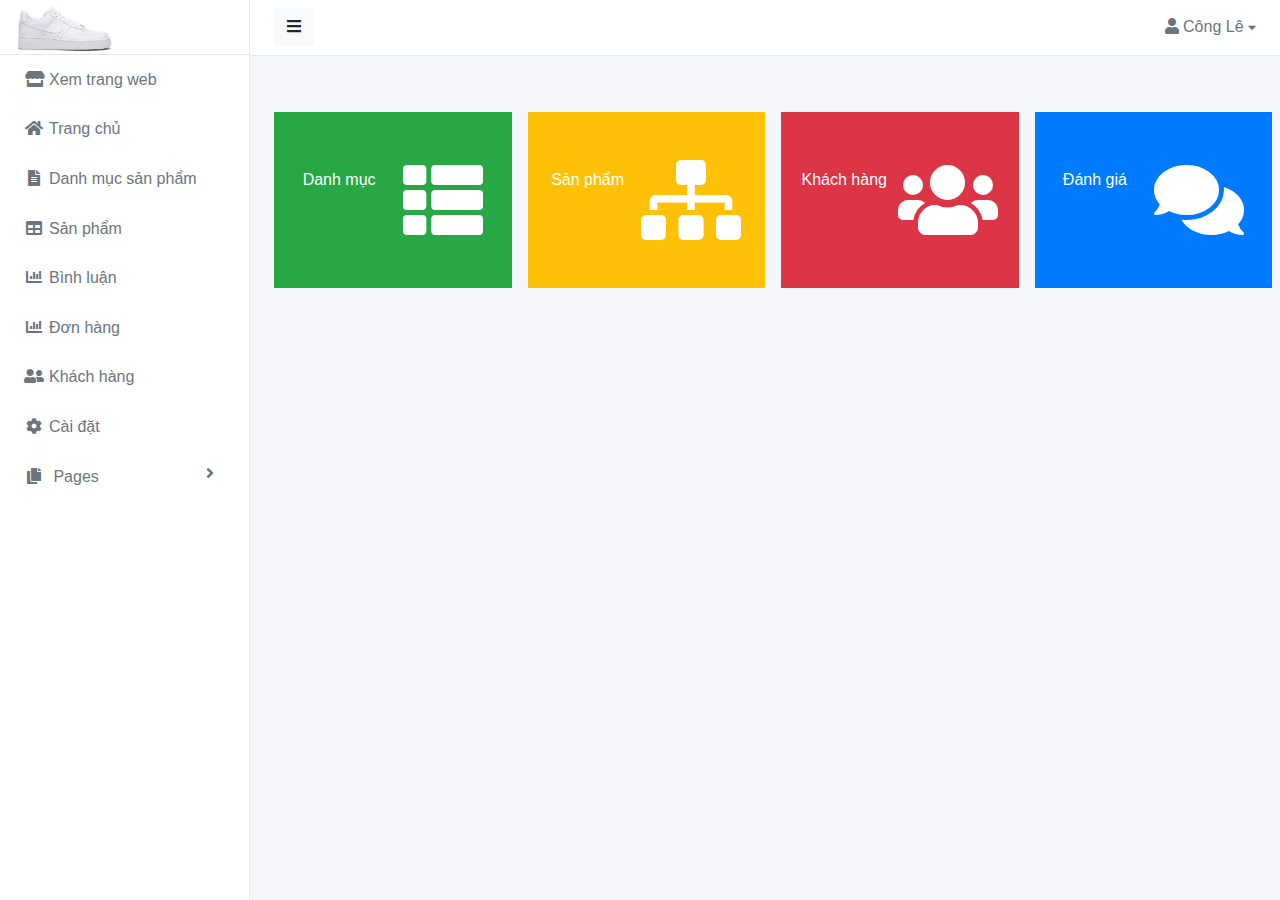
<file: public/admin/admin.html>
<!DOCTYPE html>
<html lang="en">
  <head>
    <meta charset="UTF-8" />
    <meta http-equiv="X-UA-Compatible" content="IE=edge" />
    <meta name="viewport" content="width=device-width, initial-scale=1.0" />

    <title>Xshop-Dự án Mẫu</title>
    <!-- Bootstrap -->
    <link rel="stylesheet" href="../css/bootstrap.min.css" type="text/css" />
    <!-- Font awesome -->
    <link rel="stylesheet" href="../css/all.min.css" type="text/css" />
    <!-- Slick slider -->
    <!-- <link rel="stylesheet" href="css/slick.css" type="text/css">
    <link rel="stylesheet" href="css/slick-theme.css" type="text/css">
    <script src="js/slick.min.js"></script> -->

    <!-- Custom -->
    <link rel="stylesheet" href="../css/dashboard.css" type="text/css" />
  </head>

  <body>
    <!-- Page Preloader -->
    <div class="wrapper">
      <nav id="sidebar">
        <div class="sidebar-header">
          <a href="../index.html">
            <img src="../image/xshop.png" alt="logo" class="img-fluid logo" />
          </a>
        </div>
        <ul class="list-unstyled components text-secondary">
          <li>
            <a href="../index.html"
              ><i class="fas fa-store"></i>Xem trang web</a
            >
          </li>
          <li>
            <a href="#"><i class="fas fa-home"></i>Trang chủ</a>
          </li>
          <li>
            <a href="#"><i class="fas fa-file-alt"></i>Danh mục sản phẩm</a>
          </li>
          <li>
            <a href="#"><i class="fas fa-table"></i>Sản phẩm</a>
          </li>
          <li>
            <a href="charts.html"><i class="fas fa-chart-bar"></i>Bình luận</a>
          </li>
          <li>
            <a href="charts.html"><i class="fas fa-chart-bar"></i>Đơn hàng</a>
          </li>
          <li>
            <a href="users.html"
              ><i class="fas fa-user-friends"></i>Khách hàng</a
            >
          </li>
          <li>
            <a href="settings.html"><i class="fas fa-cog"></i>Cài đặt</a>
          </li>
          <li>
            <a
              href="#pagesmenu"
              data-bs-toggle="collapse"
              aria-expanded="false"
              class="dropdown-toggle no-caret-down"
              ><i class="fas fa-copy"></i> Pages
              <i class="fas fa-angle-right float-xl-right"></i>
            </a>
            <ul class="collapse list-unstyled" id="pagesmenu">
              <li>
                <a href="blank.html"><i class="fas fa-file"></i> Blank page</a>
              </li>
              <li>
                <a href="404.html"
                  ><i class="fas fa-info-circle"></i> 404 Error page</a
                >
              </li>
              <li>
                <a href="500.html"
                  ><i class="fas fa-info-circle"></i> 500 Error page</a
                >
              </li>
            </ul>
          </li>
        </ul>
      </nav>
      <div id="body" class="active">
        <!-- navbar navigation component -->
        <nav class="navbar navbar-expand-lg navbar-white bg-white">
          <button type="button" id="sidebarCollapse" class="btn btn-light">
            <i class="fas fa-bars"></i><span></span>
          </button>
          <div class="collapse navbar-collapse" id="navbarSupportedContent">
            <ul class="nav navbar-nav ml-auto">
              <li class="nav-item dropdown">
                <div class="nav-dropdown">
                  <a
                    href="#"
                    id="nav2"
                    class="nav-item nav-link dropdown-toggle text-secondary"
                    data-bs-toggle="dropdown"
                    aria-expanded="false"
                  >
                    <i class="fas fa-user"></i> <span>Công Lê</span>
                    <i style="font-size: 0.8em" class="fas fa-caret-down"></i>
                  </a>
                  <div class="dropdown-menu dropdown-menu-end nav-link-menu">
                    <ul class="nav-list">
                      <li>
                        <a href="" class="dropdown-item"
                          ><i class="fas fa-address-card"></i> Hồ sơ</a
                        >
                      </li>
                      <li>
                        <a href="" class="dropdown-item"
                          ><i class="fas fa-envelope"></i> Thông báo</a
                        >
                      </li>
                      <li>
                        <a href="" class="dropdown-item"
                          ><i class="fas fa-cog"></i> Cài đặt</a
                        >
                      </li>
                      <div class="dropdown-divider"></div>
                      <li>
                        <a href="" class="dropdown-item"
                          ><i class="fas fa-sign-out-alt"></i> Đăng xuất</a
                        >
                      </li>
                    </ul>
                  </div>
                </div>
              </li>
            </ul>
          </div>
        </nav>

        <!-- end of navbar navigation -->
        <div class="content">
          <div class="container">
            <div class="cards row mt-5">
              <div
                class="card-single col d-flex justify-content-around bg-success text-white py-5 ml-3"
              >
                <div>
                  <h1 class="font-weight-bold"><?= $loai ?></h1>
                  <span>Danh mục</span>
                </div>
                <div>
                  <i class="fas fa-th-list" style="font-size: 80px"></i>
                </div>
              </div>
              <div
                class="card-single col d-flex justify-content-around bg-warning text-white py-5 ml-3"
              >
                <div>
                  <h1 class="font-weight-bold"><?= $hang_hoa ?></h1>
                  <span>Sản phẩm</span>
                </div>
                <div>
                  <i class="fas fa-sitemap" style="font-size: 80px"></i>
                </div>
              </div>
              <div
                class="card-single col d-flex justify-content-around bg-danger text-white py-5 ml-3"
              >
                <div>
                  <h1 class="font-weight-bold"><?= $khach_hang ?></h1>
                  <span>Khách hàng</span>
                </div>
                <div>
                  <i class="fas fa-users" style="font-size: 80px"></i>
                </div>
              </div>
              <div
                class="card-single col d-flex justify-content-around bg-primary text-white py-5 ml-3"
              >
                <div>
                  <h1 class="font-weight-bold"><?= $binh_luan ?></h1>
                  <span>Đánh giá</span>
                </div>
                <div>
                  <i class="fas fa-comments" style="font-size: 80px"></i>
                </div>
              </div>
            </div>
          </div>
        </div>
      </div>
    </div>

    <!-- Js -->
    <script src="../js/jquery-3.6.0.min.js"></script>
    <script src="../js/bootstrap.bundle.min.js"></script>
    <script src="../js/main.js"></script>
  </body>
</html>
</file>
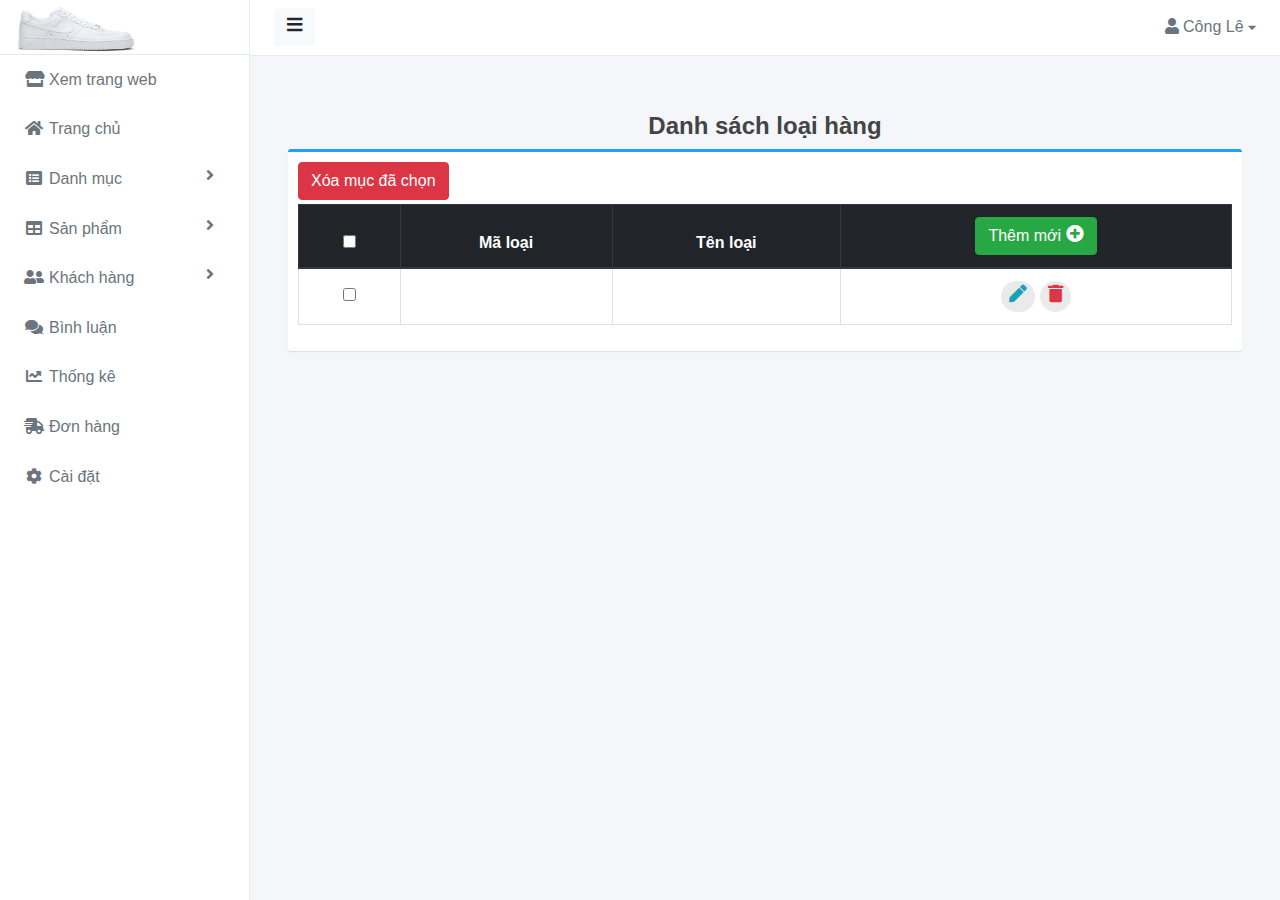
<file: public/admin/danh_sach_danh_muc.html>
<!DOCTYPE html>
<html lang="en">
  <head>
    <meta charset="UTF-8" />
    <meta http-equiv="X-UA-Compatible" content="IE=edge" />
    <meta name="viewport" content="width=device-width, initial-scale=1.0" />

    <title>Xshop-Dự án Mẫu</title>
    <!-- Bootstrap -->
    <link rel="stylesheet" href="../css/bootstrap.min.css" type="text/css" />
    <!-- Font awesome -->
    <link rel="stylesheet" href="../css/all.min.css" type="text/css" />
    <!-- Slick slider -->
    <!-- <link rel="stylesheet" href="../css/slick.css" type="text/css">
    <link rel="stylesheet" href="../css/slick-theme.css" type="text/css">
    <script src="../js/slick.min.js"></script> -->

    <!-- Custom -->
    <link rel="stylesheet" href="../css/dashboard.css" type="text/css" />
    <link rel="stylesheet" href="../css/custom.css" type="text/css" />
  </head>

  <body>
    <!-- Page Preloader -->
    <div id="preloader">
      <div class="loader"></div>
    </div>

    <div class="wrapper">
      <nav id="sidebar">
        <div class="sidebar-header">
            <a href="">
                <img src="../image/xshop.png" alt="logo" class="img-fluid logo">
            </a>
        </div>
        <ul class="list-unstyled components text-secondary">
            <li>
                <a href=""><i class="fas fa-store"></i>Xem trang web</a>
            </li>
            <li>
                <a href=""><i class="fas fa-home"></i>Trang chủ</a>
            </li>

            <!-- Danh mục -->
            <li>
                <a href="#categories" data-bs-toggle="collapse" aria-expanded="false" class="dropdown-toggle no-caret-down"><i class="fas fa-list-alt"></i>Danh mục
                    <i class="fas fa-angle-right float-xl-right"></i>
                </a>
                <ul class="collapse list-unstyled" id="categories">
                    <li>
                        <a href="">
                            <i class="fas fa-plus"></i>Thêm Danh Mục</a>
                    </li>
                    <li>
                        <a href="">
                            <i class="fas fa-list-ul"></i>Danh sách danh mục</a>
                    </li>
                </ul>
            </li>

            <!-- Sản phẩm -->
            <li>
                <a href="#products" data-bs-toggle="collapse" aria-expanded="false" class="dropdown-toggle no-caret-down"><i class="fas fa-table"></i>Sản phẩm
                    <i class="fas fa-angle-right float-xl-right"></i>
                </a>
                <ul class="collapse list-unstyled" id="products">
                    <li>
                        <a href=""><i class="fas fa-plus"></i>Thêm sản phẩm</a>
                    </li>
                    <li>
                        <a href="">
                            <i class="fas fa-list-ul"></i>Danh sách sản phẩm</a>
                    </li>
                </ul>
            </li>

            <!-- Khách hàng -->
            <li>
                <a href="#accounts" data-bs-toggle="collapse" aria-expanded="false" class="dropdown-toggle no-caret-down">
                    <i class="fas fa-user-friends"></i>Khách hàng
                    <i class="fas fa-angle-right float-xl-right"></i>
                </a>
                <ul class="collapse list-unstyled" id="accounts">
                    <li>
                        <a href=""><i class="fas fa-plus"></i>Thêm khách hàng</a>
                    </li>
                    <li>
                        <a href="">
                            <i class="fas fa-list-ul"></i>Danh sách khách hàng</a>
                    </li>
                </ul>
            </li>

            <li>
                <a href=""> <i class="fas fa-comments"></i>Bình luận</a>
            </li>
            <li>
                <a href=""><i class="fas fa-chart-line"></i></i>Thống kê</a>
            </li>
            <li>
                <a href=""><i class="fas fa-shipping-fast"></i></i>Đơn hàng</a>
            </li>
    
            <li>
                <a href="settings.html"><i class="fas fa-cog"></i>Cài đặt</a>
            </li>
        </ul>
    </nav>

      <div id="body" class="active">
        <!-- navbar navigation component -->
        <nav class="navbar navbar-expand-lg navbar-white bg-white">
          <button type="button" id="sidebarCollapse" class="btn btn-light">
            <i class="fas fa-bars"></i><span></span>
          </button>
          <div class="collapse navbar-collapse" id="navbarSupportedContent">
            <ul class="nav navbar-nav ml-auto">
              <li class="nav-item dropdown">
                <div class="nav-dropdown">
                  <a
                    href="#"
                    id="nav2"
                    class="nav-item nav-link dropdown-toggle text-secondary"
                    data-bs-toggle="dropdown"
                    aria-expanded="false"
                  >
                    <i class="fas fa-user"></i> <span>Công Lê</span>
                    <i style="font-size: 0.8em" class="fas fa-caret-down"></i>
                  </a>
                  <div class="dropdown-menu dropdown-menu-end nav-link-menu">
                    <ul class="nav-list">
                      <li>
                        <a href="" class="dropdown-item"
                          ><i class="fas fa-address-card"></i> Hồ sơ</a
                        >
                      </li>
                      <li>
                        <a href="" class="dropdown-item"
                          ><i class="fas fa-envelope"></i> Thông báo</a
                        >
                      </li>
                      <li>
                        <a href="" class="dropdown-item"
                          ><i class="fas fa-cog"></i> Cài đặt</a
                        >
                      </li>
                      <div class="dropdown-divider"></div>
                      <li>
                        <a href="" class="dropdown-item"
                          ><i class="fas fa-sign-out-alt"></i> Đăng xuất</a
                        >
                      </li>
                    </ul>
                  </div>
                </div>
              </li>
            </ul>
          </div>
        </nav>

        <!-- end of navbar navigation -->
        <div class="content">
          <div class="container">
            <div class="container">
              <div class="page-title">
                <h4 class="mt-5 font-weight-bold text-center">
                  Danh sách loại hàng
                </h4>
              </div>
              <div class="box box-primary">
                <div class="box-body">
                  <form
                    action="?btn_delete_all"
                    method="post"
                    class="table-responsive"
                  >
                    <button
                      type="submit"
                      class="btn btn-danger mb-1"
                      id="deleteAll"
                      onclick=""
                    >
                      Xóa mục đã chọn
                    </button>
                    <table
                      width="100%"
                      class="table table-hover table-bordered text-center"
                    >
                      <thead class="thead-dark">
                        <tr>
                          <th><input type="checkbox" id="select-all" /></th>
                          <th>Mã loại</th>
                          <th>Tên loại</th>
                          <th>
                            <a
                              href="index.php"
                              class="btn btn-success text-white"
                              >Thêm mới <i class="fas fa-plus-circle"></i
                            ></a>
                          </th>
                        </tr>
                      </thead>
                      <tbody>
                        <tr>
                          <td>
                            <input type="checkbox" name="" value="" />
                          </td>
                          <td></td>
                          <td></td>
                          <td class="text-end">
                            <a href="" class="btn btn-outline-info btn-rounded"
                              ><i class="fas fa-pen"></i
                            ></a>
                            <a
                              href=""
                              class="btn btn-outline-danger btn-rounded"
                              onclick=""
                              ><i class="fas fa-trash"></i
                            ></a>
                          </td>
                        </tr>
                      </tbody>
                    </table>
                  </form>
                </div>
              </div>
            </div>
          </div>
        </div>
      </div>
    </div>

    <!-- Js -->
    <script src="../js/jquery-3.6.0.min.js"></script>
    <script src="../js/bootstrap.bundle.min.js"></script>
    <script src="../js/main.js"></script>
  </body>
</html>
</file>
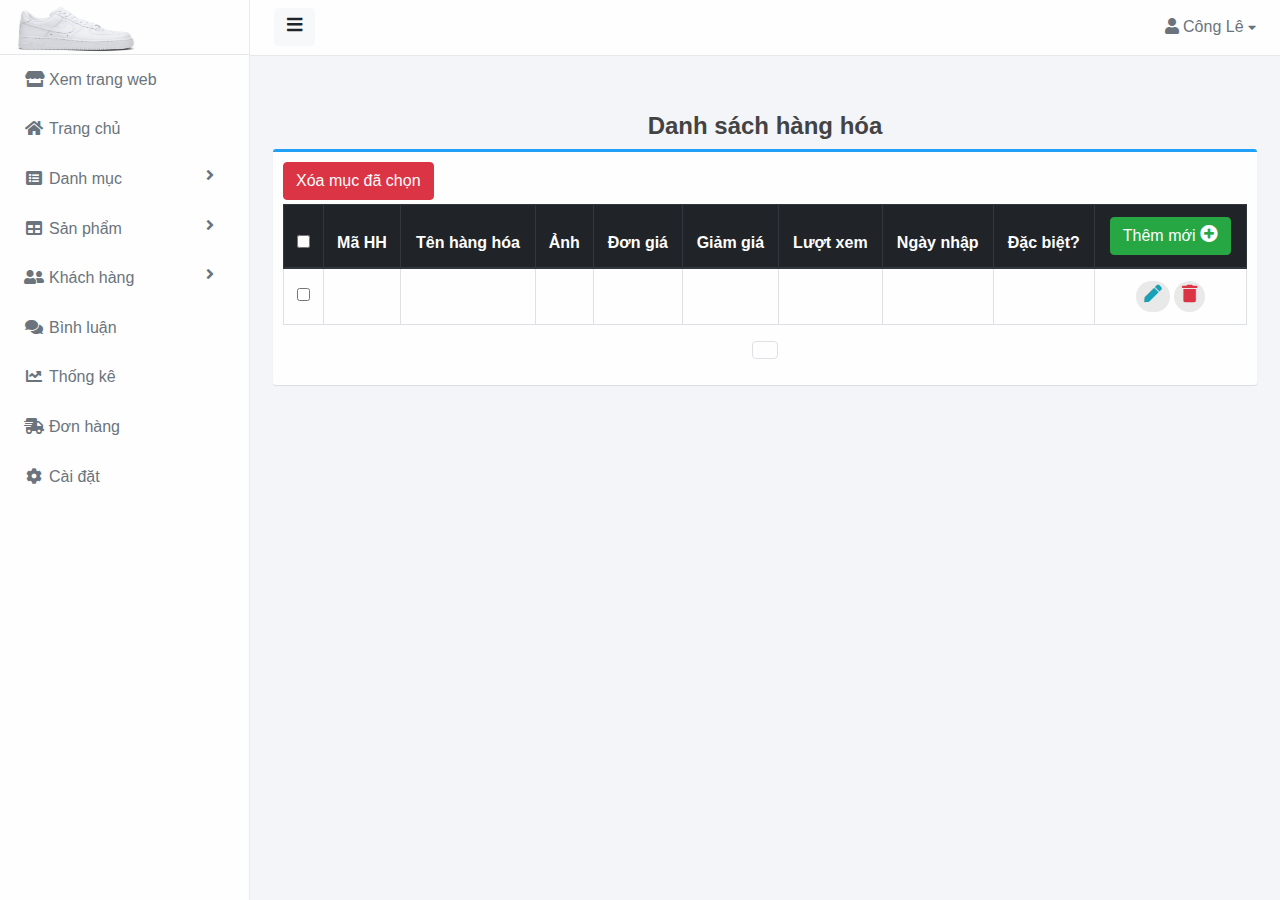
<file: public/admin/danh_sach_hang_hoa.html>
<!DOCTYPE html>
<html lang="en">
  <head>
    <meta charset="UTF-8" />
    <meta http-equiv="X-UA-Compatible" content="IE=edge" />
    <meta name="viewport" content="width=device-width, initial-scale=1.0" />

    <title>Xshop-Dự án Mẫu</title>
    <!-- Bootstrap -->
    <link rel="stylesheet" href="../css/bootstrap.min.css" type="text/css" />
    <!-- Font awesome -->
    <link rel="stylesheet" href="../css/all.min.css" type="text/css" />
    <!-- Slick slider -->
    <!-- <link rel="stylesheet" href="../css/slick.css" type="text/css">
   <link rel="stylesheet" href="../css/slick-theme.css" type="text/css">
   <script src="../js/slick.min.js"></script> -->

    <!-- Custom -->
    <link rel="stylesheet" href="../css/dashboard.css" type="text/css" />
    <link rel="stylesheet" href="../css/custom.css" type="text/css" />
  </head>

  <body>
    <!-- Page Preloader -->
    <div id="preloader">
      <div class="loader"></div>
    </div>

    <div class="wrapper">
      <nav id="sidebar">
        <div class="sidebar-header">
            <a href="">
                <img src="../image/xshop.png" alt="logo" class="img-fluid logo">
            </a>
        </div>
        <ul class="list-unstyled components text-secondary">
            <li>
                <a href=""><i class="fas fa-store"></i>Xem trang web</a>
            </li>
            <li>
                <a href=""><i class="fas fa-home"></i>Trang chủ</a>
            </li>

            <!-- Danh mục -->
            <li>
                <a href="#categories" data-bs-toggle="collapse" aria-expanded="false" class="dropdown-toggle no-caret-down"><i class="fas fa-list-alt"></i>Danh mục
                    <i class="fas fa-angle-right float-xl-right"></i>
                </a>
                <ul class="collapse list-unstyled" id="categories">
                    <li>
                        <a href="">
                            <i class="fas fa-plus"></i>Thêm Danh Mục</a>
                    </li>
                    <li>
                        <a href="">
                            <i class="fas fa-list-ul"></i>Danh sách danh mục</a>
                    </li>
                </ul>
            </li>

            <!-- Sản phẩm -->
            <li>
                <a href="#products" data-bs-toggle="collapse" aria-expanded="false" class="dropdown-toggle no-caret-down"><i class="fas fa-table"></i>Sản phẩm
                    <i class="fas fa-angle-right float-xl-right"></i>
                </a>
                <ul class="collapse list-unstyled" id="products">
                    <li>
                        <a href=""><i class="fas fa-plus"></i>Thêm sản phẩm</a>
                    </li>
                    <li>
                        <a href="">
                            <i class="fas fa-list-ul"></i>Danh sách sản phẩm</a>
                    </li>
                </ul>
            </li>

            <!-- Khách hàng -->
            <li>
                <a href="#accounts" data-bs-toggle="collapse" aria-expanded="false" class="dropdown-toggle no-caret-down">
                    <i class="fas fa-user-friends"></i>Khách hàng
                    <i class="fas fa-angle-right float-xl-right"></i>
                </a>
                <ul class="collapse list-unstyled" id="accounts">
                    <li>
                        <a href=""><i class="fas fa-plus"></i>Thêm khách hàng</a>
                    </li>
                    <li>
                        <a href="">
                            <i class="fas fa-list-ul"></i>Danh sách khách hàng</a>
                    </li>
                </ul>
            </li>

            <li>
                <a href=""> <i class="fas fa-comments"></i>Bình luận</a>
            </li>
            <li>
                <a href=""><i class="fas fa-chart-line"></i></i>Thống kê</a>
            </li>
            <li>
                <a href=""><i class="fas fa-shipping-fast"></i></i>Đơn hàng</a>
            </li>
    
            <li>
                <a href="settings.html"><i class="fas fa-cog"></i>Cài đặt</a>
            </li>
        </ul>
    </nav>

      <div id="body" class="active">
        <!-- navbar navigation component -->
        <nav class="navbar navbar-expand-lg navbar-white bg-white">
          <button type="button" id="sidebarCollapse" class="btn btn-light">
            <i class="fas fa-bars"></i><span></span>
          </button>
          <div class="collapse navbar-collapse" id="navbarSupportedContent">
            <ul class="nav navbar-nav ml-auto">
              <li class="nav-item dropdown">
                <div class="nav-dropdown">
                  <a
                    href="#"
                    id="nav2"
                    class="nav-item nav-link dropdown-toggle text-secondary"
                    data-bs-toggle="dropdown"
                    aria-expanded="false"
                  >
                    <i class="fas fa-user"></i> <span>Công Lê</span>
                    <i style="font-size: 0.8em" class="fas fa-caret-down"></i>
                  </a>
                  <div class="dropdown-menu dropdown-menu-end nav-link-menu">
                    <ul class="nav-list">
                      <li>
                        <a href="" class="dropdown-item"
                          ><i class="fas fa-address-card"></i> Hồ sơ</a
                        >
                      </li>
                      <li>
                        <a href="" class="dropdown-item"
                          ><i class="fas fa-envelope"></i> Thông báo</a
                        >
                      </li>
                      <li>
                        <a href="" class="dropdown-item"
                          ><i class="fas fa-cog"></i> Cài đặt</a
                        >
                      </li>
                      <div class="dropdown-divider"></div>
                      <li>
                        <a href="" class="dropdown-item"
                          ><i class="fas fa-sign-out-alt"></i> Đăng xuất</a
                        >
                      </li>
                    </ul>
                  </div>
                </div>
              </li>
            </ul>
          </div>
        </nav>

        <!-- end of navbar navigation -->
        <div class="content">
          <div class="container">
            <div class="page-title">
              <h4 class="mt-5 font-weight-bold text-center">
                Danh sách hàng hóa
              </h4>
            </div>
            <div class="box box-primary">
              <div class="box-body">
                <form
                  action="?btn_delete_all"
                  method="post"
                  class="table-responsive"
                >
                  <button
                    type="submit"
                    class="btn btn-danger mb-1"
                    id="deleteAll"
                    onclick=""
                  >
                    Xóa mục đã chọn
                  </button>
                  <table
                    width="100%"
                    class="table table-hover table-bordered text-center"
                  >
                    <thead class="thead-dark">
                      <tr>
                        <th><input type="checkbox" id="select-all" /></th>
                        <th>Mã HH</th>
                        <th>Tên hàng hóa</th>
                        <th>Ảnh</th>
                        <th>Đơn giá</th>
                        <th>Giảm giá</th>
                        <th>Lượt xem</th>
                        <th>Ngày nhập</th>
                        <th>Đặc biệt?</th>
                        <th>
                          <a href="" class="btn btn-success text-white"
                            >Thêm mới <i class="fas fa-plus-circle"></i
                          ></a>
                        </th>
                      </tr>
                    </thead>
                    <tbody>
                      <tr>
                        <td>
                          <input type="checkbox" name="" value="" />
                        </td>
                        <td></td>
                        <td></td>
                        <td></td>
                        <td></td>
                        <td>
                          <i class="text-danger"></i>
                        </td>
                        <td></td>
                        <td></td>
                        <td></td>

                        <td class="text-end">
                          <a href="" class="btn btn-outline-info btn-rounded"
                            ><i class="fas fa-pen"></i
                          ></a>
                          <a
                            href=""
                            class="btn btn-outline-danger btn-rounded"
                            onclick=""
                            ><i class="fas fa-trash"></i
                          ></a>
                        </td>
                      </tr>
                    </tbody>
                  </table>

                  <div class="mt-3" width="100%">
                    <ul class="pagination justify-content-center">
                      <li class="page-item">
                        <a class="page-link" href=""></a>
                      </li>
                    </ul>
                  </div>
                </form>
              </div>
            </div>
          </div>
        </div>
      </div>
    </div>

    <!-- Js -->
    <script src="../js/jquery-3.6.0.min.js"></script>
    <script src="../js/bootstrap.bundle.min.js"></script>
    <script src="../js/main.js"></script>
  </body>
</html>
</file>
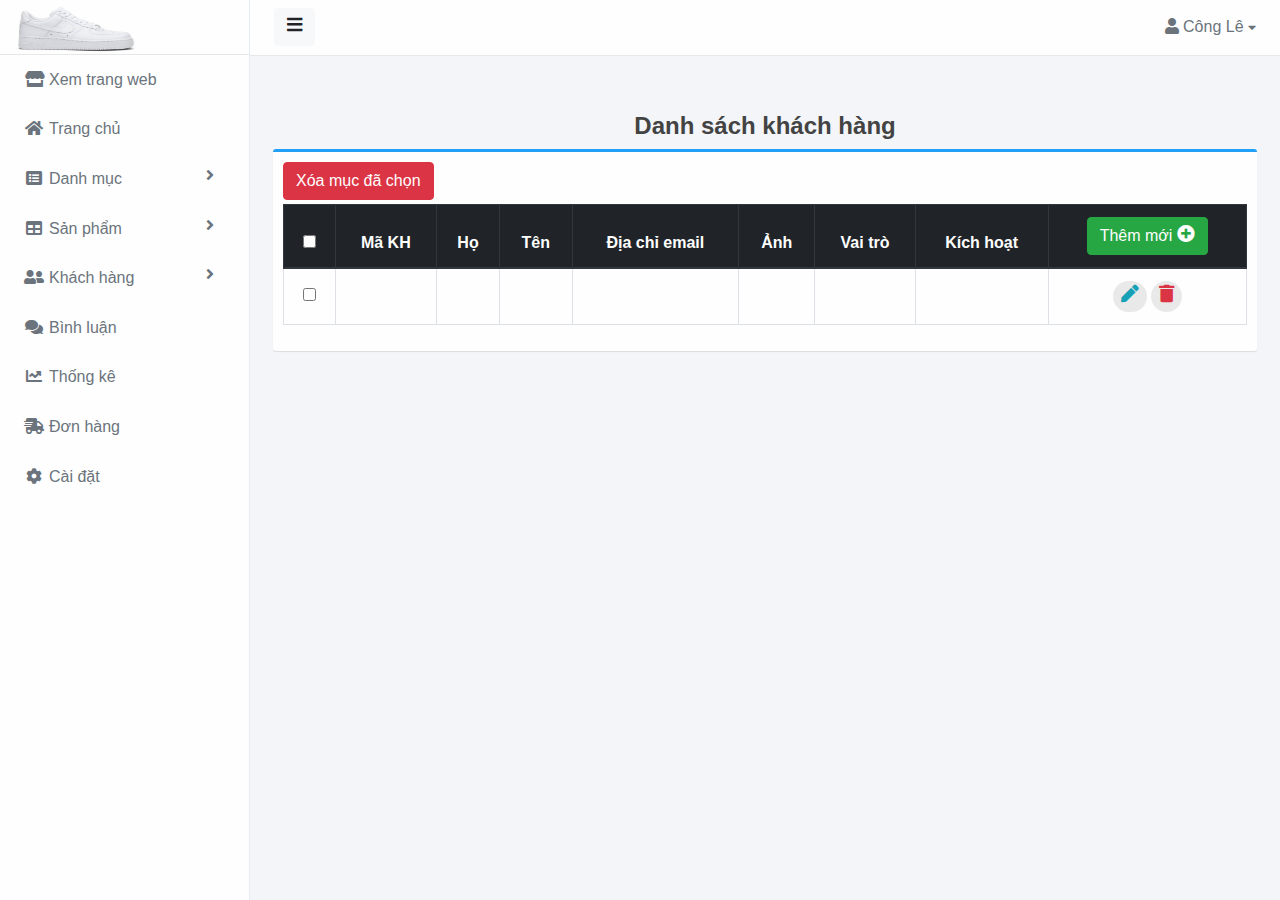
<file: public/admin/danh_sach_khach_hang.html>
<!DOCTYPE html>
<html lang="en">
  <head>
    <meta charset="UTF-8" />
    <meta http-equiv="X-UA-Compatible" content="IE=edge" />
    <meta name="viewport" content="width=device-width, initial-scale=1.0" />

    <title>Xshop-Dự án Mẫu</title>
    <!-- Bootstrap -->
    <link rel="stylesheet" href="../css/bootstrap.min.css" type="text/css" />
    <!-- Font awesome -->
    <link rel="stylesheet" href="../css/all.min.css" type="text/css" />
    <!-- Slick slider -->
    <!-- <link rel="stylesheet" href="../css/slick.css" type="text/css">
   <link rel="stylesheet" href="../css/slick-theme.css" type="text/css">
   <script src="../js/slick.min.js"></script> -->

    <!-- Custom -->
    <link rel="stylesheet" href="../css/dashboard.css" type="text/css" />
    <link rel="stylesheet" href="../css/custom.css" type="text/css" />
  </head>

  <body>
    <!-- Page Preloader -->
    <div id="preloader">
      <div class="loader"></div>
    </div>

    <div class="wrapper">
      <nav id="sidebar">
        <div class="sidebar-header">
            <a href="">
                <img src="../image/xshop.png" alt="logo" class="img-fluid logo">
            </a>
        </div>
        <ul class="list-unstyled components text-secondary">
            <li>
                <a href=""><i class="fas fa-store"></i>Xem trang web</a>
            </li>
            <li>
                <a href=""><i class="fas fa-home"></i>Trang chủ</a>
            </li>

            <!-- Danh mục -->
            <li>
                <a href="#categories" data-bs-toggle="collapse" aria-expanded="false" class="dropdown-toggle no-caret-down"><i class="fas fa-list-alt"></i>Danh mục
                    <i class="fas fa-angle-right float-xl-right"></i>
                </a>
                <ul class="collapse list-unstyled" id="categories">
                    <li>
                        <a href="">
                            <i class="fas fa-plus"></i>Thêm Danh Mục</a>
                    </li>
                    <li>
                        <a href="">
                            <i class="fas fa-list-ul"></i>Danh sách danh mục</a>
                    </li>
                </ul>
            </li>

            <!-- Sản phẩm -->
            <li>
                <a href="#products" data-bs-toggle="collapse" aria-expanded="false" class="dropdown-toggle no-caret-down"><i class="fas fa-table"></i>Sản phẩm
                    <i class="fas fa-angle-right float-xl-right"></i>
                </a>
                <ul class="collapse list-unstyled" id="products">
                    <li>
                        <a href=""><i class="fas fa-plus"></i>Thêm sản phẩm</a>
                    </li>
                    <li>
                        <a href="">
                            <i class="fas fa-list-ul"></i>Danh sách sản phẩm</a>
                    </li>
                </ul>
            </li>

            <!-- Khách hàng -->
            <li>
                <a href="#accounts" data-bs-toggle="collapse" aria-expanded="false" class="dropdown-toggle no-caret-down">
                    <i class="fas fa-user-friends"></i>Khách hàng
                    <i class="fas fa-angle-right float-xl-right"></i>
                </a>
                <ul class="collapse list-unstyled" id="accounts">
                    <li>
                        <a href=""><i class="fas fa-plus"></i>Thêm khách hàng</a>
                    </li>
                    <li>
                        <a href="">
                            <i class="fas fa-list-ul"></i>Danh sách khách hàng</a>
                    </li>
                </ul>
            </li>

            <li>
                <a href=""> <i class="fas fa-comments"></i>Bình luận</a>
            </li>
            <li>
                <a href=""><i class="fas fa-chart-line"></i></i>Thống kê</a>
            </li>
            <li>
                <a href=""><i class="fas fa-shipping-fast"></i></i>Đơn hàng</a>
            </li>
    
            <li>
                <a href="settings.html"><i class="fas fa-cog"></i>Cài đặt</a>
            </li>
        </ul>
    </nav>

      <div id="body" class="active">
        <!-- navbar navigation component -->
        <nav class="navbar navbar-expand-lg navbar-white bg-white">
          <button type="button" id="sidebarCollapse" class="btn btn-light">
            <i class="fas fa-bars"></i><span></span>
          </button>
          <div class="collapse navbar-collapse" id="navbarSupportedContent">
            <ul class="nav navbar-nav ml-auto">
              <li class="nav-item dropdown">
                <div class="nav-dropdown">
                  <a
                    href="#"
                    id="nav2"
                    class="nav-item nav-link dropdown-toggle text-secondary"
                    data-bs-toggle="dropdown"
                    aria-expanded="false"
                  >
                    <i class="fas fa-user"></i> <span>Công Lê</span>
                    <i style="font-size: 0.8em" class="fas fa-caret-down"></i>
                  </a>
                  <div class="dropdown-menu dropdown-menu-end nav-link-menu">
                    <ul class="nav-list">
                      <li>
                        <a href="" class="dropdown-item"
                          ><i class="fas fa-address-card"></i> Hồ sơ</a
                        >
                      </li>
                      <li>
                        <a href="" class="dropdown-item"
                          ><i class="fas fa-envelope"></i> Thông báo</a
                        >
                      </li>
                      <li>
                        <a href="" class="dropdown-item"
                          ><i class="fas fa-cog"></i> Cài đặt</a
                        >
                      </li>
                      <div class="dropdown-divider"></div>
                      <li>
                        <a href="" class="dropdown-item"
                          ><i class="fas fa-sign-out-alt"></i> Đăng xuất</a
                        >
                      </li>
                    </ul>
                  </div>
                </div>
              </li>
            </ul>
          </div>
        </nav>

        <!-- end of navbar navigation -->
        <div class="content">
          <div class="container">
            <div class="page-title">
                <h4 class="mt-5 font-weight-bold text-center">Danh sách khách hàng</h4>
            </div>
            <div class="box box-primary">
                <div class="box-body">
                    <form action="?btn_delete_all" method="post" class="table-responsive">
                        <button type="submit" class="btn btn-danger mb-1" id="deleteAll" onclick="">
                            Xóa mục đã chọn</button>
                        <table width="100%" class="table table-hover table-bordered text-center">
                            <thead class="thead-dark">
                                <tr>
                                    <th><input type="checkbox" id="select-all"></th>
                                    <th>Mã KH</th>
                                    <th>Họ</th>
                                    <th>Tên</th>
                                    <th>Địa chỉ email</th>
                                    <th>Ảnh</th>
                                    <th>Vai trò</th>
                                    <th>Kích hoạt</th>
                                    <th><a href="index.php" class="btn btn-success text-white">Thêm mới
                                            <i class="fas fa-plus-circle"></i></a></th>
                                </tr>
                            </thead>
                            <tbody>
                                <tr>
                                    <td><input type="checkbox" name="" value=""></td>
                                    <td></td>
                                    <td></td>
                                    <td></td>
                                    <td></td>
                                    <td></td>
                                    <td></td>
                                    <td></td>
                                    <td class="text-end">
                                        <a href="" class="btn btn-outline-info btn-rounded"><i
                                                class="fas fa-pen"></i></a>
                                        <a href="" class="btn btn-outline-danger btn-rounded"
                                            onclick=""><i class="fas fa-trash"></i></a>
                                    </td>
                                </tr>
                               
                            </tbody>
        
                        </table>
                    </form>
                </div>
            </div>
        </div>
        </div>
      </div>
    </div>

    <!-- Js -->
    <script src="../js/jquery-3.6.0.min.js"></script>
    <script src="../js/bootstrap.bundle.min.js"></script>
    <script src="../js/main.js"></script>
  </body>
</html>
</file>
<file: public/css/dashboard.css>
/* =================================== */
.error {
    padding-left: 0.5rem;
    margin-top: 0.5rem;
    color: red;
    font-style: italic;
    font-size: 14px;
}
.object-fit-cover {
    object-fit: cover;
}
.object-fit-contain {
    object-fit: contain;
}
.logo {
    height: 46px;
}
.ml-auto {
    margin-left: auto;
}
/* Navbar */
.nav-dropdown .nav-link {
    color: #b2ebf2;
    line-height: 1.42857;
    padding: 1rem 0 1rem 1rem !important;
}

.nav-dropdown .nav-link:hover {
    color: #fff;
}

.nav-dropdown.show a {
    color: #fff;
}

.nav-dropdown .nav-link::after {
    display: none;
}

.nav-dropdown .nav-link-menu {
    position: absolute !important;
    left: -80% !important;
    border: none;
    min-width: 220px;
    padding: 0;
    line-height: 1.4;
    box-shadow: 0 1px 10px 0 rgba(69, 90, 100, 0.2);
    margin-top: -5px;
}

.nav-dropdown .nav-link-menu::before {
    top: -4px;
    right: 25%;
    margin: 0 0 0 -0.25em;
    display: block;
    position: absolute;
    pointer-events: none;
    content: '';
    visibility: visible;
    -webkit-transform: rotate(45deg);
    transform: rotate(45deg);
    width: 0.5em;
    height: 0.5em;
    background: #ffffff;
    z-index: 2;
}

.nav-dropdown .nav-link-menu .nav-list {
    padding: 5px 0;
    margin-bottom: 0;
    list-style: none;
}

.nav-dropdown .nav-link-menu .nav-list li {
    line-height: 1.2;
}

.nav-dropdown .nav-link-menu .nav-list li a {
    color: #888;
    font-size: 14px;
    padding: 0.8rem;
}

.nav-dropdown .dropdown-divider {
    margin: 3px 0;
}
/* ==========================sidebar-=========================== */
#sidebar {
    min-width: 250px;
    max-width: 250px;
    background: #fff;
    color: #fff;
    transition: all 0.3s;
    border-right: 1px solid #e6ecf5;
}

#sidebar.active {
    margin-left: -250px;
}

#sidebar .sidebar-header {
    padding: 0.4rem 1rem;
    border-bottom: 1px solid rgba(101, 109, 119, 0.16);
    max-height: 55px;
}

#sidebar ul.components {
    padding: 0 0;
}

#sidebar ul p {
    color: #fff;
    padding: 10px;
}

#sidebar ul li a {
    padding: 0.8rem 1.5rem;
    font-size: 1rem;
    display: block;
}

#sidebar ul li a .fas {
    min-width: 20px;
    margin-right: 5px;
    text-align: center;
}

#sidebar ul li a:hover,
#sidebar ul li a.active {
    color: #fff;
    background: #2196f3;
}

#sidebar ul li.active > a,
a[aria-expanded='true'] {
    color: inherit;
}

#sidebar ul ul a {
    font-size: 1rem;
    background: #eeeeee;
}

#sidebar a[data-toggle='collapse'] {
    position: relative;
}

#sidebar .dropdown-toggle::after {
    display: block;
    position: absolute;
    top: 50%;
    right: 20px;
    transform: translateY(-50%);
    display: none;
}

@media (max-width: 768px) {
    #sidebarCollapse span {
        display: none;
    }
}
/* ==========================body-=========================== */

body,
h1,
.h1,
h2,
.h2,
h3,
.h3,
h4,
.h4,
h5,
.h5,
h6,
.h6,
p,
a,
td {
    -moz-osx-font-smoothing: grayscale;
    -webkit-font-smoothing: antialiased;
}

body {
    width: 100%;
    height: 100%;
    background: #f4f6fa;
    font-family: 'Lato', 'Helvetica Neue', Arial, Helvetica, sans-serif;
    font-size: 1rem;
    color: #444;
}

.wrapper {
    display: flex;
    width: 100%;
    align-items: stretch;
    overflow-x: hidden;
}

#body {
    width: 100%;
    padding: 0;
    min-height: 100vh;
    transition: all 0.3s;
}

/*------------------------------------------------------------------
[2. Header / #header]
*/
#body > .navbar {
    padding: 0 1.5rem;
    min-height: 54px;
    box-shadow: none;
    border-bottom: 1px solid rgba(101, 109, 119, 0.16);
}

/*------------------------------------------------------------------
[3. Navigation / #navbar] - see /components/navbar/navbar-dropdown.css
*/
.default-light-menu {
    border: none !important;
    box-shadow: 0 0 0 1px rgba(255, 255, 255, 0.5) inset !important;
    color: #fff;
}

.default-light-menu:hover {
    background: #2196f3 !important;
    color: #fff;
}

/*------------------------------------------------------------------
[4. Content / #content]
*/
#body > .content {
    position: relative;
    padding: 0.5rem;
}

#body .content .page-title h3 {
    margin: 1rem 0;
}

.page-header {
    margin-top: 1.25rem;
}

.page-pretitle {
    font-size: 0.8rem;
    text-transform: uppercase;
    line-height: 1.6;
    color: #656d77;
}

.page-title {
    margin: 0;
    font-size: 1.5rem;
    line-height: 1.5555556;
}

.detail-subtitle {
    font-size: 0.8rem;
    text-transform: uppercase;
    line-height: 1.6;
}

/*------------------------------------------------------------------
[5. Sidebar / #sidebar] - see /components/sidebar/sidebar-default.css
*/

/*------------------------------------------------------------------
[6. Boxes / .box] 
*/
.box {
    position: relative;
    border-radius: 3px;
    background: #ffffff;
    border-top: 3px solid #d2d6de;
    margin-bottom: 20px;
    width: 100%;
    box-shadow: 0 1px 1px rgba(0, 0, 0, 0.1);
}

.box-body {
    border-top-left-radius: 0;
    border-top-right-radius: 0;
    border-bottom-right-radius: 3px;
    border-bottom-left-radius: 3px;
    padding: 10px;
}

.box-footer {
    border-top-left-radius: 0;
    border-top-right-radius: 0;
    border-bottom-right-radius: 3px;
    border-bottom-left-radius: 3px;
    border-top: 1px solid #f4f4f4;
    padding: 10px 20px;
    background-color: #fafafa;
    text-align: right;
}

.box-primary {
    border-top-color: #22a1f9;
}

/*------------------------------------------------------------------
[7. Dashboard Cards / .card] 
*/
.card {
    margin-bottom: 15px;
    box-shadow: rgba(35, 46, 60, 0.04) 0 2px 4px 0;
}

.card .content {
    padding: 15px 15px 10px 15px;
}

.card .content .icon-big {
    font-size: 3em;
    min-height: 64px;
    line-height: 64px;
}

.card .content .number {
    font-size: 1.5em;
    text-align: right;
    font-weight: bolder;
}

.card .content .footer {
    background-attachment: fixed;
    position: relative;
    padding: 0;
    line-height: 30px;
}

.card .content .stats {
    display: inline-block;
    color: #a9a9a9;
}

/*------------------------------------------------------------------
[8. Miscellaneous ] 
*/
.line {
    border-bottom: 1px solid #e0e0e0;
}

.nav-pills {
    padding: 15px;
    background-color: #e0e0e0;
    -webkit-box-shadow: 0 3px 10px 0 rgba(0, 0, 0, 0.05);
    box-shadow: 0 3px 10px 0 rgba(0, 0, 0, 0.05);
}

.btn-rounded {
    border-radius: 10em;
    padding: 6px 8px;
    font-size: small;
    text-transform: none;
    text-shadow: none !important;
    background: #eaeaea;
    border-color: transparent;
    border: none;
}

.btn-rounded:hover {
    border-color: transparent;
    border: none;
}

#myTab {
    margin-bottom: 15px;
}

.no-margin {
    margin: 0;
}

.dfd {
    width: 100%;
}

.bg-lighter-grey {
    background: #fafafa;
}

/*------------------------------------------------------------------
[9. Adjustments to default behaviors] 
*/
a,
a:hover,
a:focus {
    color: inherit;
    text-decoration: none;
    transition: all 0.3s;
}

.btn.focus,
.btn:focus {
    box-shadow: none;
}

.btn.btn-square {
    border-radius: 0;
}

.table td,
.table th {
    vertical-align: middle;
}

table.dataTable thead .sorting:before,
table.dataTable thead .sorting:after,
table.dataTable thead .sorting_asc:before,
table.dataTable thead .sorting_asc:after,
table.dataTable thead .sorting_desc:before,
table.dataTable thead .sorting_desc:after,
table.dataTable thead .sorting_asc_disabled:before,
table.dataTable thead .sorting_asc_disabled:after,
table.dataTable thead .sorting_desc_disabled:before,
table.dataTable thead .sorting_desc_disabled:after {
    font-size: 0.8rem;
    bottom: 0.9rem;
}

.dataTables_info {
    visibility: hidden;
}

table.dataTable > tbody > tr.child ul.dtr-details {
    display: block;
}

.nav-tabs {
    border-bottom: 2px solid #dee2e6;
}

.nav-tabs .nav-item {
    margin-bottom: -2px;
}

.nav-tabs .nav-link {
    border: none;
    -webkit-transition: color 0.1s ease;
    transition: color 0.1s ease;
    color: inherit;
}

.nav-tabs .nav-item.show .nav-link,
.nav-tabs .nav-link.active {
    color: #007bff;
    background-color: #fff;
    border-bottom: 2px solid #22a1f9;
}

.tab-content {
    padding: 15px;
}

.svg-inline--fa {
    min-width: 15px;
}

.display-absolute {
    position: absolute;
}

.large-icon {
    font-size: 3em;
}

.license span {
    margin-bottom: 1em;
}

/*------------------------------------------------------------------
[10. Colors / .teal, .olive, .violet, .orange, .darkgray, .blue, .grey] 
*/
.teal {
    color: #00b5ad !important;
}

.olive {
    color: #b5cc18 !important;
}

.violet {
    color: #6435c9 !important;
}

.orange {
    color: #f2711c !important;
}

.darkgray {
    color: darkgray !important;
}

.blue {
    color: #2185d0 !important;
}

.grey {
    color: #767676 !important;
}

/*------------------------------------------------------------------
[11. Responsive properties] 
*/
@media (max-width: 768px) {
    .display-absolute {
        position: relative;
    }
}

@media (max-width: 680px) {
    #body.active .navbar-collapse {
        display: -ms-flexbox !important;
        display: flex !important;
        -ms-flex-preferred-size: auto;
        flex-basis: auto;
    }

    .nav-dropdown .nav-link-menu {
        position: fixed !important;
        top: 52px !important;
        width: 100% !important;
        margin-top: 0;
    }

    .nav-dropdown .nav-link {
        padding: 10px;
    }

    .nav-dropdown .nav-link-menu::before {
        right: 50%;
    }

    #body .navbar-collapse {
        display: none !important;
    }

    #body .nav-dropdown .nav-item span {
        display: none !important;
    }

    .btn-header {
        display: none;
    }
}

@media (min-width: 200px) {
    .navbar-expand-lg .navbar-collapse {
        display: -ms-flexbox !important;
        display: flex !important;
        -ms-flex-preferred-size: auto;
        flex-basis: auto;
    }

    .navbar-expand-lg .navbar-nav {
        -ms-flex-direction: row;
        flex-direction: row;
    }
}
</file>
<file: public/css/custom.css>
.parallax {
  background-position: center center;
  background-repeat: no-repeat;
  background-size: cover;
  background-attachment: fixed !important;
  overflow: hidden;
}
.primary-color {
  color: #7332f5 !important;
}
.bg-primary {
  background-color: #7332f5 !important;
}
.active > a {
  color: #fff !important;
  background-color: #7332f5;
}
.text-black {
  color: #333 !important;
}
.error {
  padding-left: 0.5rem;
  margin-top: 0.5rem;
  color: red;
  font-style: italic;
  font-size: 14px;
}
header {
  background-color: #fff;
  margin: 0;
}
a {
  text-decoration: none !important;
}
.img-list {
  height: 40px;
  width: auto !important;
}
.object-fit-contain {
  object-fit: contain;
}
.object-fit-cover {
  object-fit: cover;
}
.mh-60 {
  min-height: 60px;
}
.red {
  color: #ff0000;
}
/* Header */
.bg-black {
  background-color: #000;
}
.bg-header {
  background-color: #550b68;
}
.widget-header {
  display: inline-block;
  vertical-align: middle;
  position: relative;
}
.widget-header a {
  color: #545454;
}
.widget-header a:hover {
  color: #3167eb;
}
.widget-header i {
  color: #969696;
}
.widget-header form {
  min-width: 280px;
}
.widget-header .title {
  display: block;
}
.widget-header .notify {
  position: absolute;
  top: -3px;
  right: -10px;
}
.widget-header:hover i {
  color: #3167eb;
}

.notify {
  position: absolute;
  top: -4px;
  right: -10px;
  display: inline-block;
  padding: 0.25em 0.6em;
  font-size: 12px;
  line-height: 1;
  text-align: center;
  border-radius: 3rem;
  color: #fff;
  background-color: #fa3434;
}

.icontext {
  display: inline-flex;
  align-items: center;
  vertical-align: middle;
}
.icontext .icon {
  position: relative;
  margin-right: 15px;
  flex-shrink: 0;
  flex-grow: 0;
}
.list-icon .icon {
  width: 22px;
  margin-right: 15px;
  vertical-align: middle;
  text-align: center;
  color: #545454;
  position: absolute;
  top: 3px;
  left: 0;
}
.icontext p {
  margin-bottom: 0;
}
.icontext .text {
  width: 100%;
  line-height: 1.2;
  color: #212529;
}
.icontext .icon {
  position: relative;
  margin-right: 15px;
  flex-shrink: 0;
  flex-grow: 0;
}
.icontext .title {
  display: block;
  margin-bottom: 0;
}
.rounded-circle {
  border-radius: 50% !important;
}
.icon-sm {
  display: inline-block;
  text-align: center;
  flex-shrink: 0;
  flex-grow: 0;
  width: 48px;
  height: 48px;
  line-height: 48px;
  font-size: 20px;
  overflow: hidden;
}
.input-custom {
  padding: 8px !important;
}
.btn-custom {
  padding: 8px 12px !important;
}
.logo {
  width: 120px;
}
/* -==============================Slick slider==================== */

.slider-banner-slick .slick-prev,
.slider-banner-slick .slick-next {
  padding: 18px 7px;
  color: #fff;
  display: inline-block;
  background-color: rgba(0, 0, 0, 0.3);
  position: absolute;
  z-index: 9;
  position: absolute;
}
.slider-banner-slick .slick-prev:before,
.slider-banner-slick .slick-next:before {
  display: none;
}
.slider-banner-slick .slick-prev {
  left: 0;
}
.slider-banner-slick .slick-next {
  right: 0;
}
.slider-banner-slick .item-slide img {
  min-width: 100%;
  min-height: 100%;
  object-fit: cover;
}
.item-slide {
  height: auto;
}

/* ===========================Special-============== */
.padding-y {
  padding-top: 40px;
  padding-bottom: 40px;
}

.itemside {
  position: relative;
  display: flex;
  width: 100%;
}

a.itemside {
  color: initial;
}

.items-bordered-wrap .itemside:not(:last-child) {
  border-bottom: 1px solid #e4e4e4;
  padding-bottom: 10px;
  margin-bottom: 10px;
}

a.itemside {
  color: initial;
}

.items-bordered-wrap .itemside:not(:last-child) {
  border-bottom: 1px solid #e4e4e4;
  padding-bottom: 10px;
  margin-bottom: 10px;
}
.itemside .info {
  padding-left: 15px;
  padding-right: 7px;
}

.white {
  color: #fff;
}
/* PROduct-detail */

.product_rassurance {
  padding: 10px;
  margin-top: 15px;
  background: #ffffff;
  border: 1px solid #6c757d;
  color: #6c757d;
}
.product_rassurance .list-inline {
  margin-bottom: 0;
  text-transform: uppercase;
  text-align: center;
}
.product_rassurance .list-inline li:hover {
  color: #343a40;
}
.reviews_product .fa-star {
  color: gold;
}

.category_block li:hover {
  background-color: #007bff;
}
.category_block li:hover a {
  color: #ffffff;
}
.category_block li a {
  color: #343a40;
}
.add_to_cart_block .price {
  color: #c01508;
  text-align: center;
  font-weight: bold;
  font-size: 200%;
  margin-bottom: 0;
}
.add_to_cart_block .price_discounted {
  color: #343a40;
  text-align: center;
  text-decoration: line-through;
  font-size: 140%;
}

/* =======================================Comment================== */

.cross {
  padding: 10px;
  color: #d6312d;
  cursor: pointer;
  font-size: 23px;
}

.cross i {
  margin-top: -5px;
  cursor: pointer;
}

.comment-box {
  padding: 5px;
}

.comment-area textarea {
  resize: none;
  border: 1px solid #ff0000;
}

.form-control:focus {
  color: #495057;
  background-color: #fff;
  border-color: #ffffff;
  outline: 0;
  box-shadow: 0 0 0 1px rgb(255, 0, 0) !important;
}

.send {
  color: #fff;
  background-color: #ff0000;
  border-color: #ff0000;
}

.send:hover {
  color: #fff;
  background-color: #f50202;
  border-color: #f50202;
}

.rating {
  display: inline-flex;
  margin-top: -10px;
  flex-direction: row-reverse;
}

.rating > input {
  display: none;
}
.review_rating {
  font-size: 20px;
  color: #f4ca16;
  cursor: pointer;
}
.rating > label {
  position: relative;
  width: 28px;
  font-size: 35px;
  color: #ff0000;
  cursor: pointer;
}

.rating > label::before {
  content: "\2605";
  position: absolute;
  opacity: 0;
}

.rating > label:hover:before,
.rating > label:hover ~ label:before {
  opacity: 1 !important;
}

.rating > input:checked ~ label:before {
  opacity: 1;
}

.rating:hover > input:checked ~ label:before {
  opacity: 0.4;
}

/* ========================Same-product */
.same-product-title {
  font-size: 2.4rem;
}
.product-card {
  display: block;
  position: relative;
  width: 100%;
  border: 1px solid #e1e7ec;
  border-radius: 7px;
  background-color: #fff;
}

.product-card .product-badge {
  top: 15px;
  left: -6px;
}

.product-badge {
  position: absolute;
  font-size: 16px;
  font-weight: 500;
  letter-spacing: 0.07em;
  text-transform: uppercase;
  padding: 0 0 0 8px;
}
.product-badge::before {
  content: "";
  position: absolute;
  left: 0;
  bottom: -5px;
  border-top: 5px solid currentColor;
  border-left: 5px solid transparent;
  filter: brightness(40%);
}
.fz-14 {
  font-size: 14px;
}
.fz-20 {
  font-size: 20px;
}
.icon-lg {
  font-size: 100px !important;
}
.text-danger {
  color: #ff0f0f !important;
}

.product-card .product-thumb {
  display: block;
  width: 100%;
  margin-bottom: 10px;
}

.product-card .product-title {
  margin-bottom: 10px;
  font-size: 18px;
  min-height: 36px;
  text-align: center;
  overflow: hidden;
  display: -webkit-box;
  -webkit-box-orient: vertical;
  -webkit-line-clamp: 2;
  line-height: 18px;
}

.product-card .product-price {
  margin-bottom: 10px;
  color: #606975;
  font-size: 16px;
  font-weight: 500;
  text-align: center;
}

.product-card .product-buttons {
  padding: 12px 0 8px;
  text-align: center;
}

.product-card .product-buttons > .btn.btn-wishlist {
  width: 36px;
  padding: 5px;
  padding-left: 6px;
  border-radius: 50%;
}

.product-card .product-buttons > .btn.btn-wishlist > i {
  font-size: 1.2em;
}

.btn > i {
  font-size: 1.1rem;
  display: inline-block;
  margin-top: -6px;
  vertical-align: middle;
}

.btn-outline-primary {
  border-color: #0da9ef;
  background-color: transparent;
  color: #0da9ef;
}

.btn-sm {
  height: 36px;
  padding: 0 18px;
  border-radius: 18px;
  font-size: 12px;
  line-height: 34px;
}

img,
figure {
  max-width: 100%;
  /* height: auto; */
  vertical-align: middle;
}

.product-card {
  margin-right: 10px;
}
.product-img {
  width: auto !important;
  height: 220px;
  margin: 0 auto;
}
/* ====================login------------------- */

.btn-facebook {
  background-color: #405d9d;
  color: #fff;
}
.btn-facebook:hover {
  color: #fff;
}
.btn-google {
  background-color: #af0000;
  color: #fff;
}
.btn-google:hover {
  color: #fff;
}

/*-----------------------------------========================== Preloader */
#preloader {
  position: fixed;
  width: 100%;
  height: 100%;
  top: 0;
  left: 0;
  z-index: 999999;
  background: #000;
}

.loader {
  width: 80px;
  height: 80px;
  position: absolute;
  top: 50%;
  left: 50%;
  margin-top: -40px;
  margin-left: -40px;
  border-radius: 60px;
  animation: loader 0.8s linear infinite;
  -webkit-animation: loader 0.8s linear infinite;
}

@keyframes loader {
  0% {
    -webkit-transform: rotate(0deg);
    transform: rotate(0deg);
    border: 4px solid #f44336;
    border-left-color: transparent;
  }

  50% {
    -webkit-transform: rotate(180deg);
    transform: rotate(180deg);
    border: 4px solid #673ab7;
    border-left-color: transparent;
  }

  100% {
    -webkit-transform: rotate(360deg);
    transform: rotate(360deg);
    border: 4px solid #f44336;
    border-left-color: transparent;
  }
}
</file>
